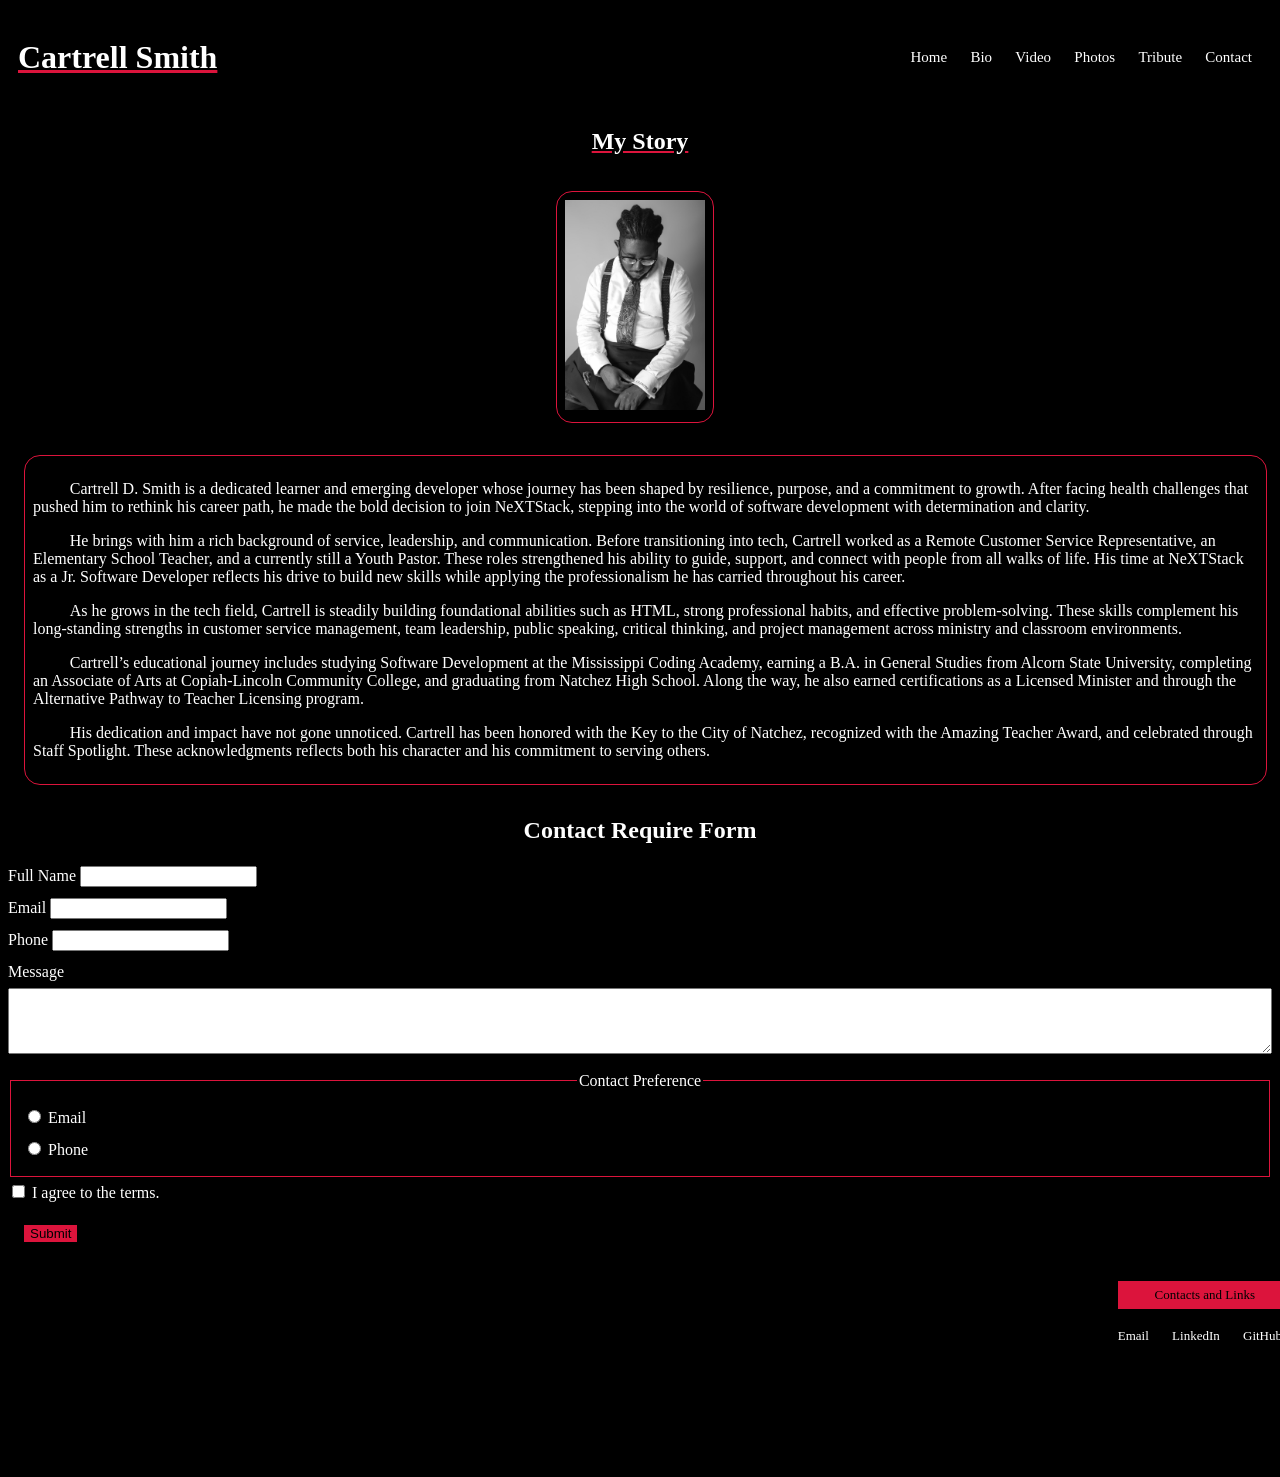
<file: index.html>
<!doctype html>
<html lang="en">

<head>
    <meta charset="UTF-8" />
    <meta name="viewport" content="width=device-width, initial-scale=1.0" />
    <title>Cartrell's Bio | NeXTStack</title>
    <link rel="stylesheet" href="style.css">
</head>

<body>
    <header>
        <h1 class="my_name"> Cartrell Smith</h1>
        <nav>
            <ul>
                <li>Home</li>
                <li>Bio</li>
                <li>Video</li>
                <li>Photos</li>
                <li>Tribute</li>
                <li>Contact</li>
            </ul>
        </nav>
    </header>

    <main>
        <h2 class="my_story">My Story</h2>
        <div class="profile">
            <img src="assets/images/profile_2.jpeg"
                alt="Cartrell's cartoon version, smiling with glasses in a dark suit on a yellow background." width="140" />
        </div>

        <div class="bio">
            <p class="my_story_2">Cartrell D. Smith is a dedicated learner and emerging developer whose journey has been
                shaped by resilience,
                purpose, and a commitment to growth. After facing health challenges that pushed him to rethink his
                career
                path, he made the bold decision to join NeXTStack, stepping into the world of software development with
                determination and clarity.</p>
            <p class="my_story_2">He brings with him a rich background of service, leadership, and communication. Before
                transitioning into
                tech, Cartrell worked as a Remote Customer Service Representative, an Elementary School Teacher, and a
                currently still a Youth Pastor. These roles strengthened his ability to guide, support, and connect with people from all walks
                of
                life. His time at NeXTStack as a Jr. Software Developer reflects his drive to build new skills while
                applying the professionalism he has carried throughout his career.</p>
            <p class="my_story_2">As he grows in the tech field, Cartrell is steadily building foundational abilities
                such as HTML, strong
                professional habits, and effective problem‑solving. These skills complement his long-standing strengths
                in
                customer service management, team leadership, public speaking, critical thinking, and project management
                across ministry and classroom environments.
            <p class="my_story_2">Cartrell’s educational journey includes studying Software Development at the
                Mississippi Coding Academy,
                earning a B.A. in General Studies from Alcorn State University, completing an Associate of Arts at
                Copiah‑Lincoln Community College, and graduating from Natchez High School. Along the way, he also earned
                certifications as a Licensed Minister and through the Alternative Pathway to Teacher Licensing program.
            </p>
            <p class="my_story_2">His dedication and impact have not gone unnoticed. Cartrell has been honored with the
                Key to the City of
                Natchez, recognized with the Amazing Teacher Award, and celebrated through Staff Spotlight. These 
                acknowledgments reflects both his character and his commitment to serving others.</p>
        </div>


        <h2 class="Contact_Form">Contact Require Form</h2>
        <form action="#" method="post" class="contact">
            <div>
                <label for="fullName">Full Name</label>
                <input type="text" id="fullName" name="fullName" required>
            </div>

            <div>
                <label for="email">Email</label>
                <input type="email" id="email" name="email" required>
            </div>
            <div>
                <label for="phone">Phone</label>
                <input type="tel" id="phone" name="phone">
            </div>

            <div class="message">
                <label for="message">Message</label>
                <textarea id="message" name="message" rows="4" cols="50"></textarea>
            </div>

            <fieldset>
                <legend>Contact Preference</legend>
                <div class="box">
                    <input type="radio" id="prefEmail" name="contactPreference" value="email">
                    <label for="prefEmail">Email</label>
                </div>

                <div>
                    <input type="radio" id="prefPhone" name="contactPreference" value="phone">
                    <label for="prefPhone">Phone</label>
                </div>
            </fieldset>

            <div class="agreement">
                <input type="checkbox" id="agree" name="agree" value="yes" required>
                <label for="agree">I agree to the terms.</label>
            </div>

            <button>Submit</button>

        </form>
    </main>

    <footer>
        <p class="Contact_Heading">Contacts and Links</p>
        <ul>
            <li><a href="mailto:min.cdsmith@gmail.com" target="_blank" rel="noopener">Email</a></li>
            <li><a href="https://www.linkedin.com/in/cartrellsmith" target="_blank" rel="noopener">LinkedIn</a></li>
            <li><a href="https://github.com/CartrellSmith" target="_blank" rel="noopener">GitHub</a></li>
        </ul>
        <footer>
</body>
<html>

<!-- 02-12-2026
    - Updated the title to include "NeXTStack"
    - Added alt text to the profile image
    - Added a footer with the date of the last update
    - Added mailto link to the email address in the contact section
    - Reduced image width to 140px for better layout
    - Changed background to royal blue for better contrast and readability 
    - Added a horizontal rule (`<hr>`) for visual separation between sections
    - Styled the submit button with a goldenrod background color for better visibility
    - Added a textarea for the message input in the contact form
    02-24-2026
    - Added CSS
-->
</file>
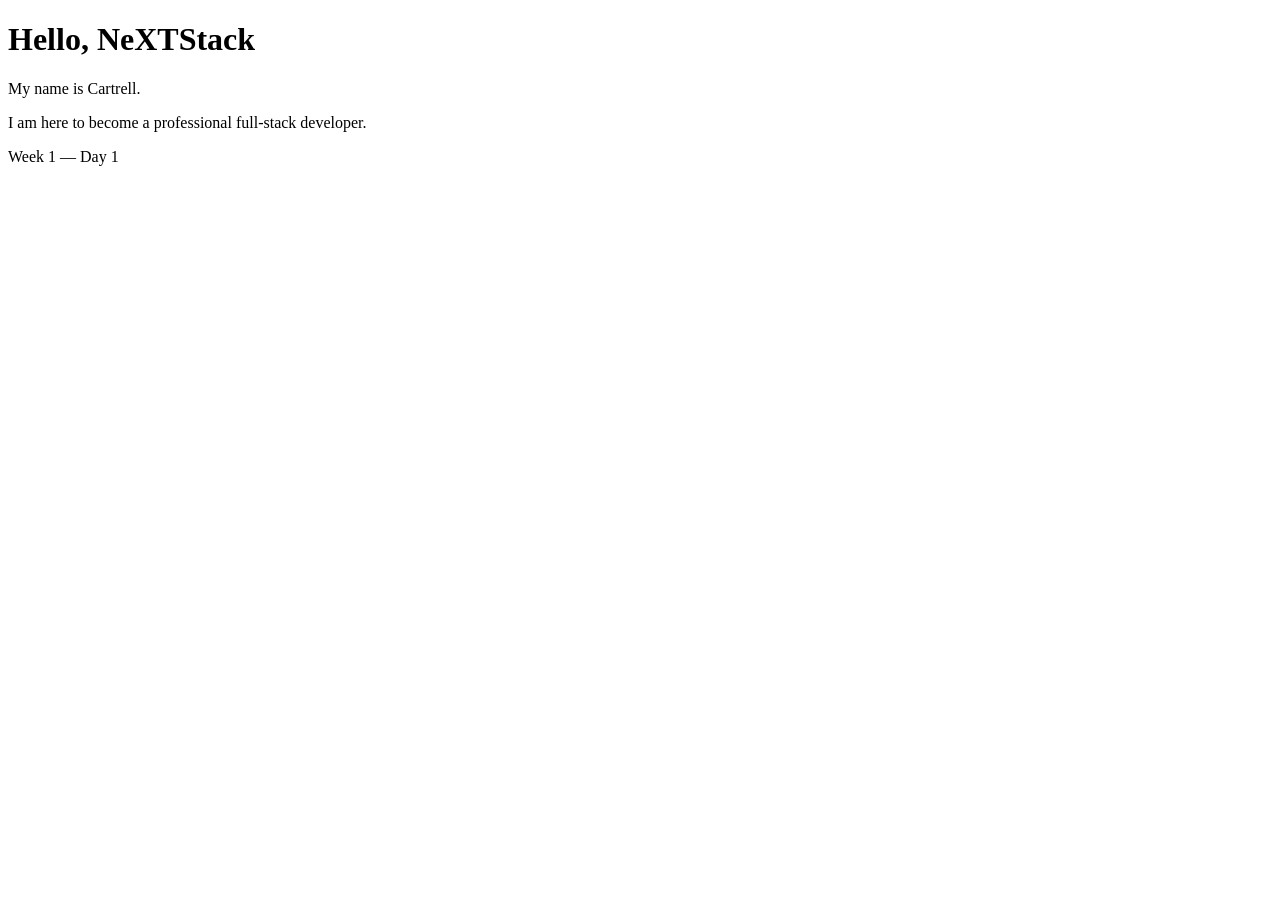
<file: Week-01/Day-01/index.html>
<!doctype html>
<html lang="en">
  <head>
    <meta charset="UTF-8" />
    <meta name="viewport" content="width=device-width, initial-scale=1.0" />
    <title>Hello NeXTStack</title>
  </head>
  <body>
    <header>
      <h1>Hello, NeXTStack</h1>
    </header>

    <main>
      <p>My name is Cartrell.</p>
      <p>I am here to become a professional full-stack developer.</p>
    </main>

    <footer>
      <p>Week 1 — Day 1</p>
    </footer>
  </body>
</html>
</file>
<file: style.css>
header{background-color: black;
    color: white;
    display: flex;
    justify-content: space-between;
    align-items: center;
    padding: 10px;
}

.my_name{
    text-decoration: underline;
    text-decoration-color: crimson;
}

ul{
    list-style-type: none;
    padding: 0;
    margin: 0;
}

li {
    display: inline-block;
    font-size: 15px;
    padding: 10px;
}

body{
    background-color: black;
    color: white;
    text-align: center;
    padding-bottom: 80px;
}

.my_story {
    text-decoration: underline;
    text-decoration-color: crimson;

}

.profile {
 border: 1px solid crimson;
    border-radius: 16px;
    display: inline-block;
    margin-bottom:16px;
    margin-top: 16px;
    margin-right: 16px;
    margin-left: 5px;
    padding: .5rem;
}

.profile img{
    filter: grayscale(100%);
}

.bio{
    border: 1px solid crimson;
    border-radius: 16px;
    display: inline-block;
    margin-bottom: 16px;
    margin-top: 16px;
    margin-left: 16px;
    margin-right: 5px;
    padding: .5rem;
}

.my_story_2{
    text-align: left;
    text-indent: 3%;
}
br{
    text-indent: 3%;
}

ul, a{
    color: white;
    font-size: small;
}

.Contact_Form{
    background-size: auto;
    margin: 16px;
    padding: auto;    
}

@media (max-width: 600px) {
   .Contact_Form, .message{
        max-width: 100%;
        box-sizing: border-box;
        padding: 10px;
        display: block;
    }
    .contact {
        width: 100%;
        padding: 10px;}

    .contact input,
    .contact textarea {
        width: 100%;
        max-width: 100%;
    }

    fieldset {
        text-align: left;
    }

    fieldset div {
        display: flex;
        align-items: center;
        gap: 6px;
    }
}

.contact{
    line-height: 2rem;
    text-align: left;
}

legend{
    text-align: center;
}

fieldset{
    text-align: left;
    border: 1px solid crimson;
}

.agreement{
    text-align: left;
}

button{
    background-color: crimson;
    color: black;
    border: white;
    text-align: center;
    padding: auto;
    margin: 16px;
}

button:hover{
    background-color: white;
    color: black;
    box-shadow: 0 8px 16px 0 rgba(red, green, blue, alpha);
    cursor: alias
}

footer {
    background-color: black;
    color: white;
    padding: 10px 20px;
    width: 100%;
    text-align: right;
}

.Contact_Heading {
    background-color: crimson;
    color: black;
    padding: 6px 37px;
    font-size: small;
    width: fit-content;
    margin-left: auto;
    margin-bottom: 8px;
}

footer ul {
    list-style: none;
    margin: 0;
    padding: 0;
    display: inline-block;
    text-align: left;
}

footer li {
    margin-bottom: 5px;
}

footer a {
    color: white;
    font-size: small;
    text-decoration: none;
}

.contact div,
.contact fieldset,
.contact .agreement {
    text-align: left;
}

.message textarea {
    width: 100%;
    max-width: 100%;
    box-sizing: border-box;
}

.message textarea{
    width: 100%;
    max-width: 100%;
    box-sizing: border-box;
}
</file>
